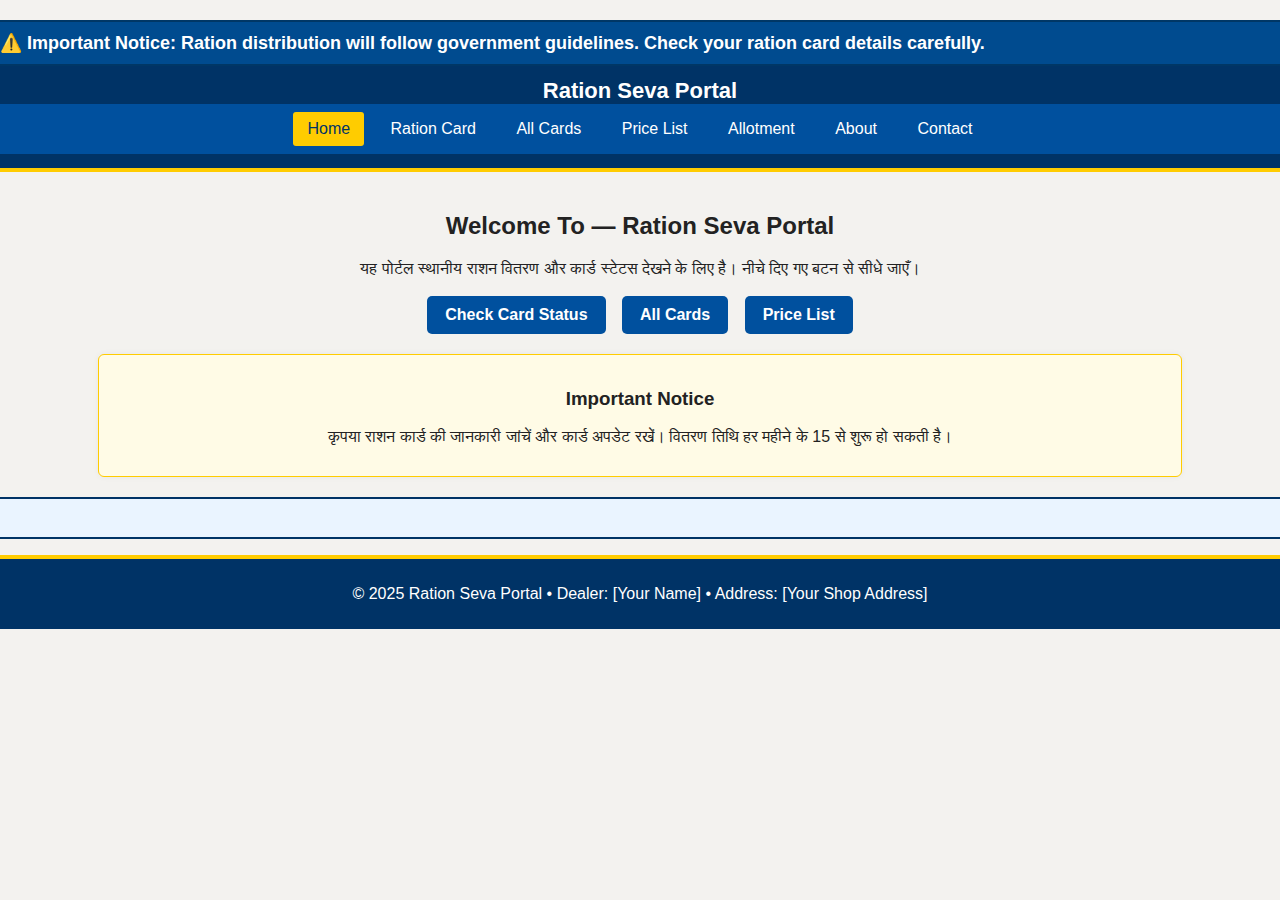
<file: index.html>
<!DOCTYPE html>
<html lang="en">
  <head>
    <meta charset="UTF-8" />
    <meta name="viewport" content="width=device-width, initial-scale=1.0" />
    <title>Ration Seva Portal - Home</title>
    <link rel="stylesheet" href="style.css" />
    <script src="script.js" defer></script>
  </head>
  <body>
  <div class="marquee-box">
    <div class="marquee-text">
        ⚠️ Important Notice: Ration distribution will follow government guidelines. Check your ration card details carefully.
    </div>
</div>

    <header>
      <h1>Ration Seva Portal</h1>
      <nav>
        <a href="index.html" class="active">Home</a>
        <a href="ration-card.html">Ration Card</a>
        <a href="all-cards.html">All Cards</a>
        <a href="price-list.html">Price List</a>
        <a href="ration-distribution.html">Allotment</a>
        <a href="about.html">About</a>
        <a href="contact.html">Contact</a>
      </nav>
    </header>

    <main>
      <section class="hero section-center">
        <h2>Welcome To — Ration Seva Portal</h2>
        <p>
          यह पोर्टल स्थानीय राशन वितरण और कार्ड स्टेटस देखने के लिए है। नीचे दिए
          गए बटन से सीधे जाएँ।
        </p>
        <div class="quick-buttons">
          <a class="btn" href="ration-card.html">Check Card Status</a>
          <a class="btn" href="all-cards.html">All Cards</a>
          <a class="btn" href="price-list.html">Price List</a>
        </div>
      </section>

      <section class="notice-box section-center">
        <h3>Important Notice</h3>
        <p>
          कृपया राशन कार्ड की जानकारी जांचें और कार्ड अपडेट रखें। वितरण तिथि हर
          महीने के 15 से शुरू हो सकती है।
        </p>
      </section>
    </main>

    <marquee
      behavior="scroll"
      direction="left"
      scrollamount="5"
      class="marquee"
    >
      ⚠️ सरकारी सूचना: राशन कार्ड से जुड़ी सेवाएँ ऑनलाइन उपलब्ध हैं | Wheat
      ₹10/kg | Rice ₹12/kg | Sugar ₹20/kg |
    </marquee>

    <footer>
      <p>
        © 2025 Ration Seva Portal • Dealer: [Your Name] • Address: [Your Shop
        Address]
      </p>
    </footer>
  </body>
</html>
</file>
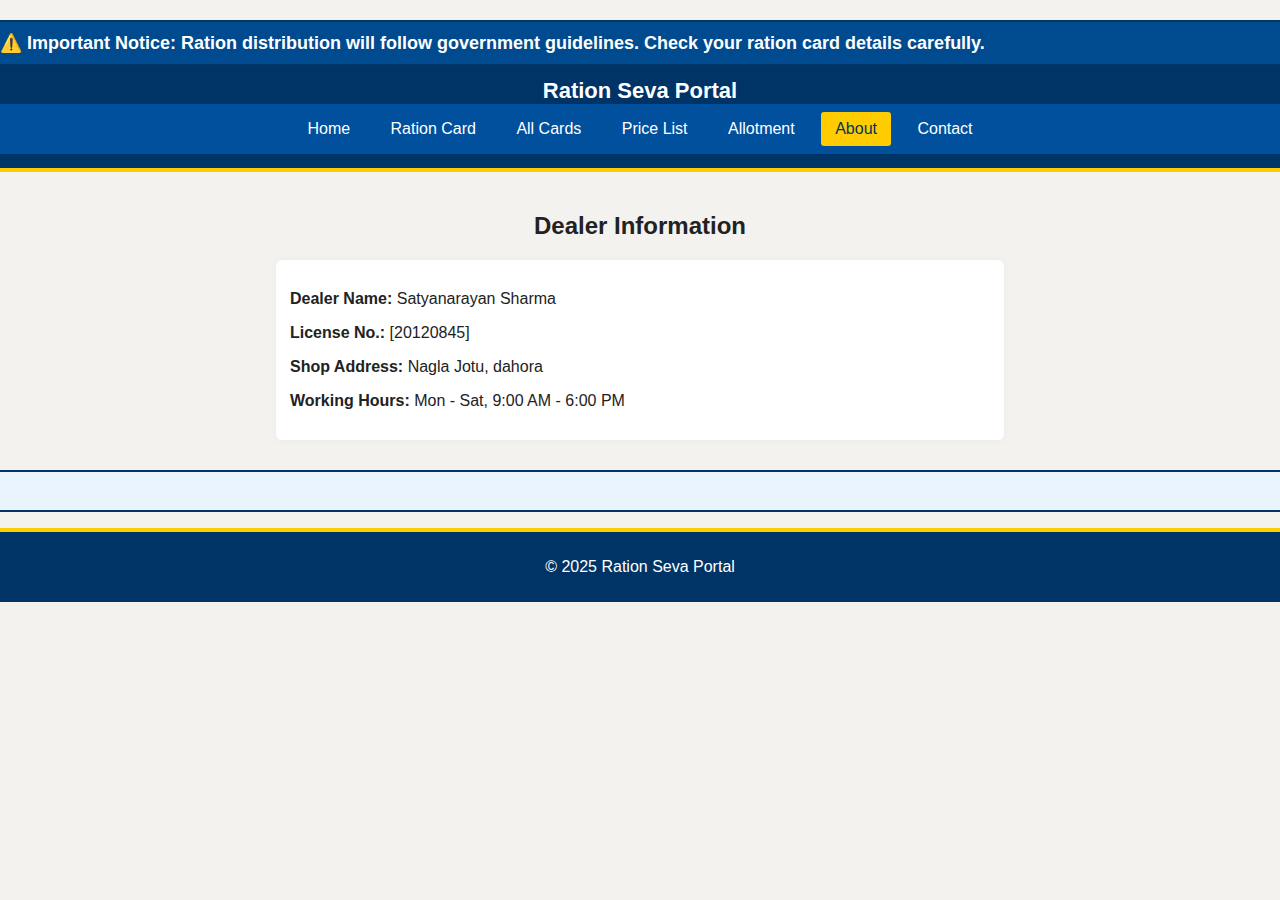
<file: about.html>
<!DOCTYPE html>
<html lang="en">
  <head>
    <meta charset="UTF-8" />
    <meta name="viewport" content="width=device-width, initial-scale=1.0" />
    <title>About Dealer</title>
    <link rel="stylesheet" href="style.css" />
    <script src="script.js" defer></script>
  </head>
  <body>
  <div class="marquee-box">
    <div class="marquee-text">
        ⚠️ Important Notice: Ration distribution will follow government guidelines. Check your ration card details carefully.
    </div>
</div>

    <header>
      <h1>Ration Seva Portal</h1>
      <nav>
        <a href="index.html">Home</a>
        <a href="ration-card.html">Ration Card</a>
        <a href="all-cards.html">All Cards</a>
        <a href="price-list.html">Price List</a>
        <a href="ration-distribution.html">Allotment</a>
        <a href="about.html" class="active">About</a>
        <a href="contact.html">Contact</a>
      </nav>
    </header>

    <main>
      <section class="section-center">
        <h2>Dealer Information</h2>

        <div class="info-card">
          <p><strong>Dealer Name:</strong> Satyanarayan Sharma</p>
          <p><strong>License No.:</strong> [20120845]</p>
          <p><strong>Shop Address:</strong> Nagla Jotu, dahora</p>
          <p><strong>Working Hours:</strong> Mon - Sat, 9:00 AM - 6:00 PM</p>
        </div>
      </section>
    </main>

    <marquee
      behavior="scroll"
      direction="left"
      scrollamount="5"
      class="marquee"
    >
      ⚠️ Info: कार्यालय का समय बदल सकता है | अपडेट के लिए संपर्क करें।
    </marquee>

    <footer>
      <p>© 2025 Ration Seva Portal</p>
    </footer>
  </body>
</html>
</file>
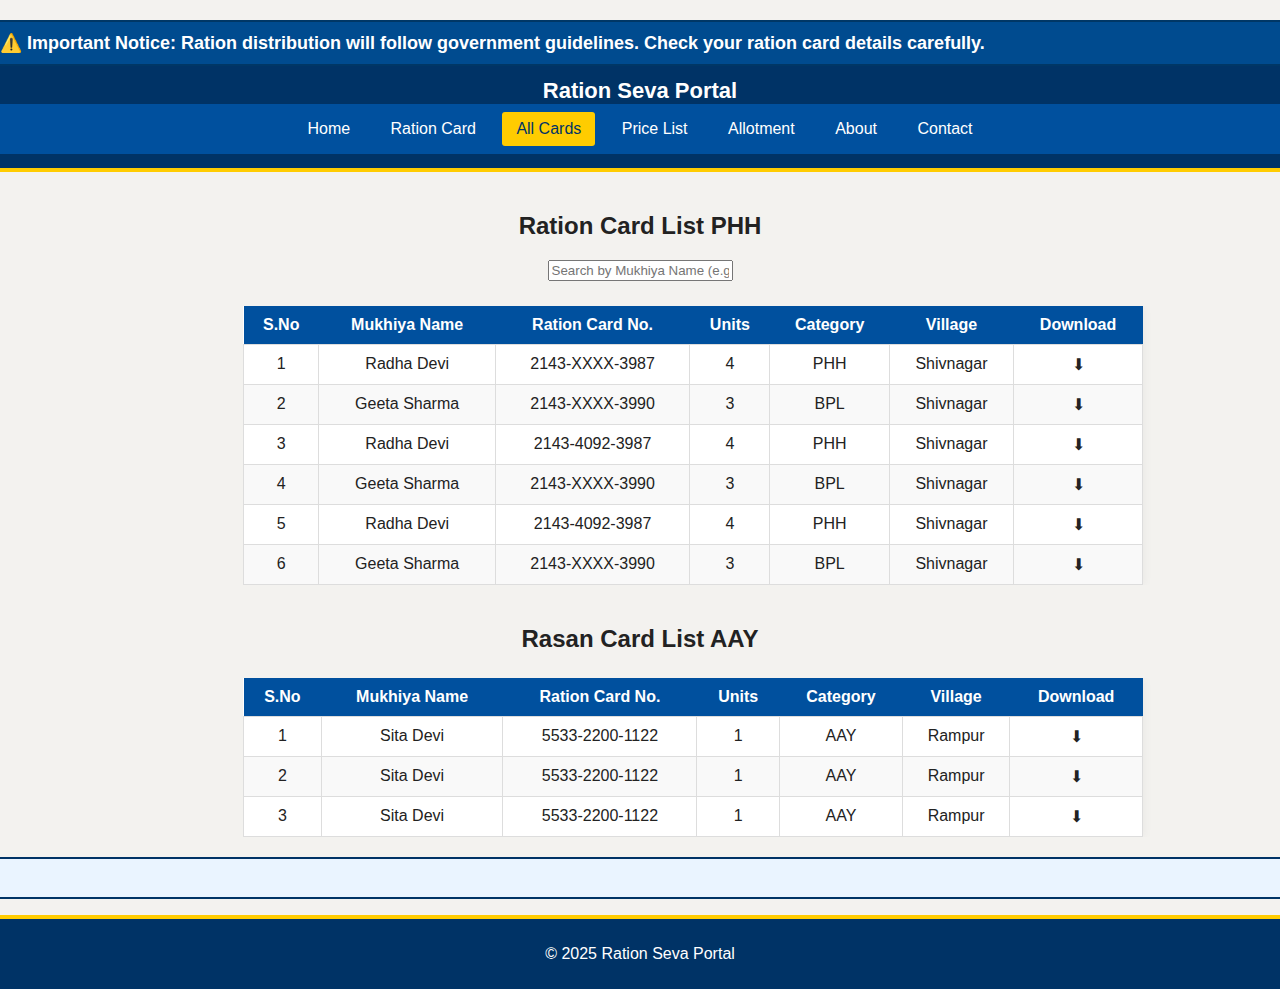
<file: all-cards.html>
<!DOCTYPE html>
<html lang="en">
  <head>
    <meta charset="UTF-8" />
    <meta name="viewport" content="width=device-width, initial-scale=1.0" />
    <title>All Ration Cards</title>
    <link rel="stylesheet" href="style.css" />
    <script src="script.js" defer></script>
  </head>

  <body>
    <div class="marquee-box">
      <div class="marquee-text">
        ⚠️ Important Notice: Ration distribution will follow government guidelines. Check your ration card details carefully.
      </div>
    </div>

    <header>
      <h1>Ration Seva Portal</h1>
      <nav>
        <a href="index.html">Home</a>
        <a href="ration-card.html">Ration Card</a>
        <a href="all-cards.html" class="active">All Cards</a>
        <a href="price-list.html">Price List</a>
        <a href="ration-distribution.html">Allotment</a>
        <a href="about.html">About</a>
        <a href="contact.html">Contact</a>
      </nav>
    </header>

    <main>
      <section class="section-center">
        <h2>Ration Card List PHH</h2>

        <input
          type="text"
          id="searchInput"
          placeholder="Search by Mukhiya Name (e.g., Radha)"
          onkeyup="searchByName()"
        />

        <!-- FIRST TABLE WITH SCROLL WRAPPER -->
        <div class="table-scroll">
          <table>
            <thead>
              <tr>
                <th>S.No</th>
                <th>Mukhiya Name</th>
                <th>Ration Card No.</th>
                <th>Units</th>
                <th>Category</th>
                <th>Village</th>
                <th>Download</th>
              </tr>
            </thead>

            <tbody id="resultBody">
              <!-- JS will fill this -->
            </tbody>
          </table>
        </div>

        <h2 style="margin-top:40px;">Rasan Card List AAY</h2>

        <!-- SECOND TABLE WITH SCROLL WRAPPER -->
        <div class="table-scroll">
          <table>
            <thead>
              <tr>
                <th>S.No</th>
                <th>Mukhiya Name</th>
                <th>Ration Card No.</th>
                <th>Units</th>
                <th>Category</th>
                <th>Village</th>
                <th>Download</th>
              </tr>
            </thead>

            <tbody id="secondTableBody">
              <!-- JS auto-fill -->
            </tbody>
          </table>
        </div>

      </section>
    </main>

    <marquee behavior="scroll" direction="left" scrollamount="5" class="marquee">
      ⚠️ Distribution alert: नई राशन वितरण सूची हर महीने अपडेट होती है | कृपया नियमित जांच करें।
    </marquee>

    <footer>
      <p>© 2025 Ration Seva Portal</p>
    </footer>
  </body>
</html>
</file>
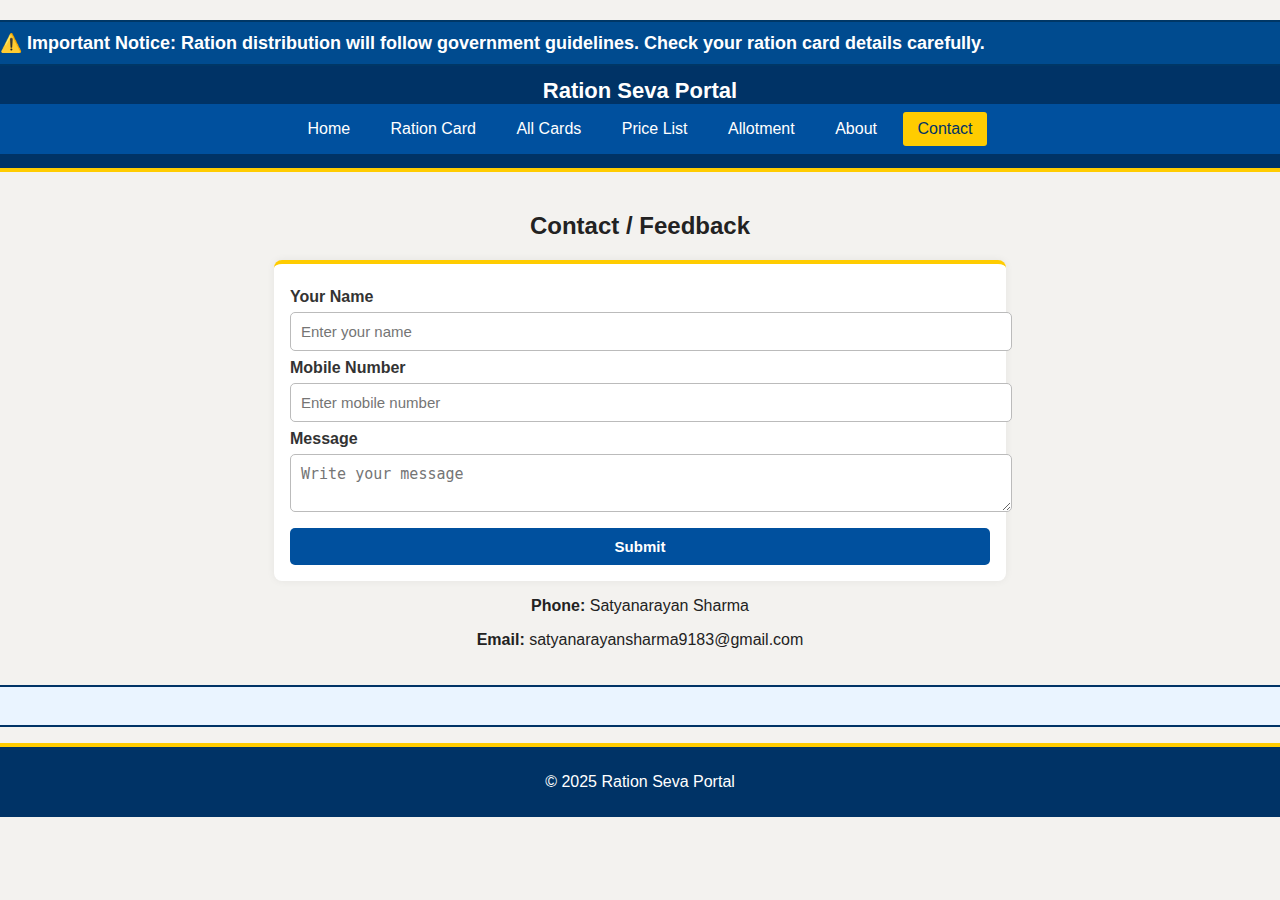
<file: contact.html>
<!DOCTYPE html>
<html lang="en">
  <head>
    <meta charset="UTF-8" />
    <meta name="viewport" content="width=device-width, initial-scale=1.0" />
    <title>Contact Us</title>
    <link rel="stylesheet" href="style.css" />
    <script src="script.js" defer></script>
  </head>
  <body>
  <div class="marquee-box">
    <div class="marquee-text">
        ⚠️ Important Notice: Ration distribution will follow government guidelines. Check your ration card details carefully.
    </div>
</div>

    <header>
      <h1>Ration Seva Portal</h1>
      <nav>
        <a href="index.html">Home</a>
        <a href="ration-card.html">Ration Card</a>
        <a href="all-cards.html">All Cards</a>
        <a href="price-list.html">Price List</a>
        <a href="ration-distribution.html">Allotment</a>
        <a href="about.html">About</a>
        <a href="contact.html" class="active">Contact</a>
      </nav>
    </header>

    <main>
      <section class="section-center">
        <h2>Contact / Feedback</h2>

        <form onsubmit="submitForm(event)">
          <label for="name">Your Name</label>
          <input
            id="cname"
            type="text"
            placeholder="Enter your name"
            required
          />

          <label for="phone">Mobile Number</label>
          <input
            id="cphone"
            type="text"
            placeholder="Enter mobile number"
            required
          />

          <label for="message">Message</label>
          <textarea
            id="cmessage"
            placeholder="Write your message"
            required
          ></textarea>

          <button type="submit">Submit</button>
        </form>

        <div style="margin-top: 12px; text-align: center">
          <p><strong>Phone:</strong> Satyanarayan Sharma</p>
          <p><strong>Email:</strong> satyanarayansharma9183@gmail.com</p>
        </div>
      </section>
    </main>

    <marquee
      behavior="scroll"
      direction="left"
      scrollamount="5"
      class="marquee"
    >
      ⚠️ Contact: For grievances, call the helpline or visit the shop during
      office hours.
    </marquee>

    <footer>
      <p>© 2025 Ration Seva Portal</p>
    </footer>
  </body>
</html>
</file>
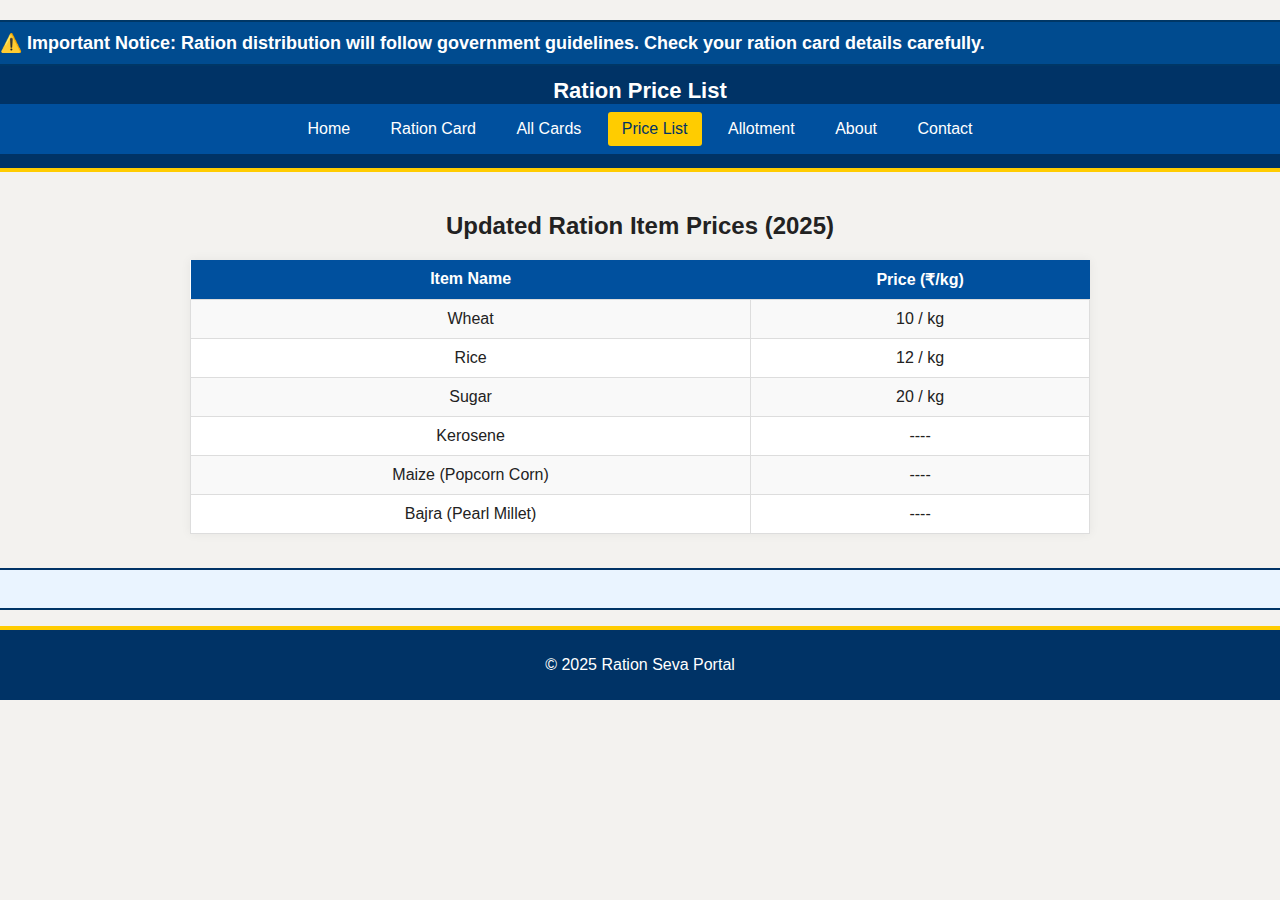
<file: price-list.html>
<!DOCTYPE html>
<html lang="en">
  <head>
    <meta charset="UTF-8" />
    <meta name="viewport" content="width=device-width, initial-scale=1.0" />
    <title>Price List - Ration Portal</title>
    <link rel="stylesheet" href="style.css" />
    <script src="script.js" defer></script>
  </head>
  <body>
  <div class="marquee-box">
    <div class="marquee-text">
        ⚠️ Important Notice: Ration distribution will follow government guidelines. Check your ration card details carefully.
    </div>
</div>

    <header>
      <h1>Ration Price List</h1>
      <nav>
        <a href="index.html">Home</a>
        <a href="ration-card.html">Ration Card</a>
        <a href="all-cards.html">All Cards</a>
        <a href="price-list.html" class="active">Price List</a>
        <a href="ration-distribution.html">Allotment</a>
        <a href="about.html">About</a>
        <a href="contact.html">Contact</a>
      </nav>
    </header>

    <main>
      <section class="section-center">
        <h2>Updated Ration Item Prices (2025)</h2>
        <table>
          <tr>
            <th>Item Name</th>
            <th>Price (₹/kg)</th>
          </tr>
          <tr>
            <td>Wheat</td>
            <td>10 / kg</td>
          </tr>
          <tr>
            <td>Rice</td>
            <td>12 / kg</td>
          </tr>
          <tr>
            <td>Sugar</td>
            <td>20 / kg</td>
          </tr>
          <tr>
            <td>Kerosene</td>
            <td>----</td>
          </tr>
          <tr>
            <td>Maize (Popcorn Corn)</td>
            <td>----</td>
          </tr>
          <tr>
            <td>Bajra (Pearl Millet)</td>
            <td>----</td>
          </tr>
        </table>
      </section>
    </main>

    <marquee
      behavior="scroll"
      direction="left"
      scrollamount="5"
      class="marquee"
    >
      ⚠️ Price Update: Sugar ₹20/kg • Wheat ₹10/kg • Rice ₹12/kg • Kerosene
      temporarily unavailable.
    </marquee>

    <footer>
      <p>© 2025 Ration Seva Portal</p>
    </footer>
  </body>
</html>
</file>
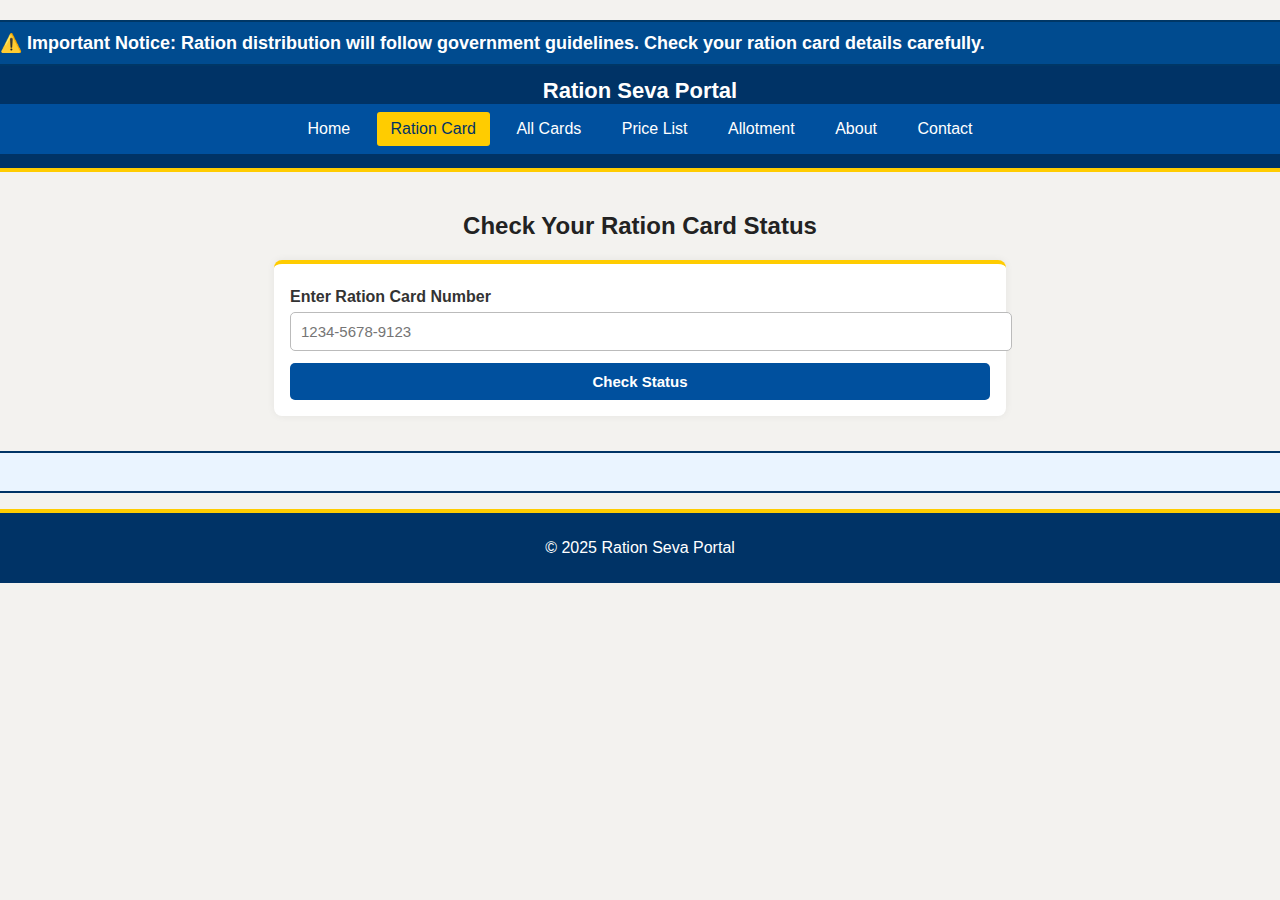
<file: ration-card.html>
<!DOCTYPE html>
<html lang="en">
  <head>
    <meta charset="UTF-8" />
    <meta name="viewport" content="width=device-width, initial-scale=1.0" />
    <title>Check Ration Card Status</title>
    <link rel="stylesheet" href="style.css" />
    <script src="script.js" defer></script>
  </head>
  <body>
  <div class="marquee-box">
    <div class="marquee-text">
        ⚠️ Important Notice: Ration distribution will follow government guidelines. Check your ration card details carefully.
    </div>
</div>

    <header>
      <h1>Ration Seva Portal</h1>
      <nav>
        <a href="index.html">Home</a>
        <a href="ration-card.html" class="active">Ration Card</a>
        <a href="all-cards.html">All Cards</a>
        <a href="price-list.html">Price List</a>
        <a href="ration-distribution.html">Allotment</a>
        <a href="about.html">About</a>
        <a href="contact.html">Contact</a>
      </nav>
    </header>

    <main>
      <section class="section-center">
        <h2>Check Your Ration Card Status</h2>

        <form onsubmit="checkStatusForm(event)">
          <label for="cardNumber">Enter Ration Card Number</label>
          <input
            type="text"
            id="cardNumber"
            maxlength="14"
            placeholder="1234-5678-9123"
            required
          />
          <button type="submit">Check Status</button>
        </form>

        <div
          id="statusResult"
          class="section-center"
          style="margin-top: 15px"
        ></div>
      </section>
    </main>

    <marquee
      behavior="scroll"
      direction="left"
      scrollamount="5"
      class="marquee"
    >
      ⚠️ Reminder: अपने राशन कार्ड की जानकारी समय-समय पर सत्यापित करते रहें |
      किसी भी समस्या के लिए संपर्क करें।
    </marquee>

    <footer>
      <p>© 2025 Ration Seva Portal</p>
    </footer>
  </body>
</html>
</file>
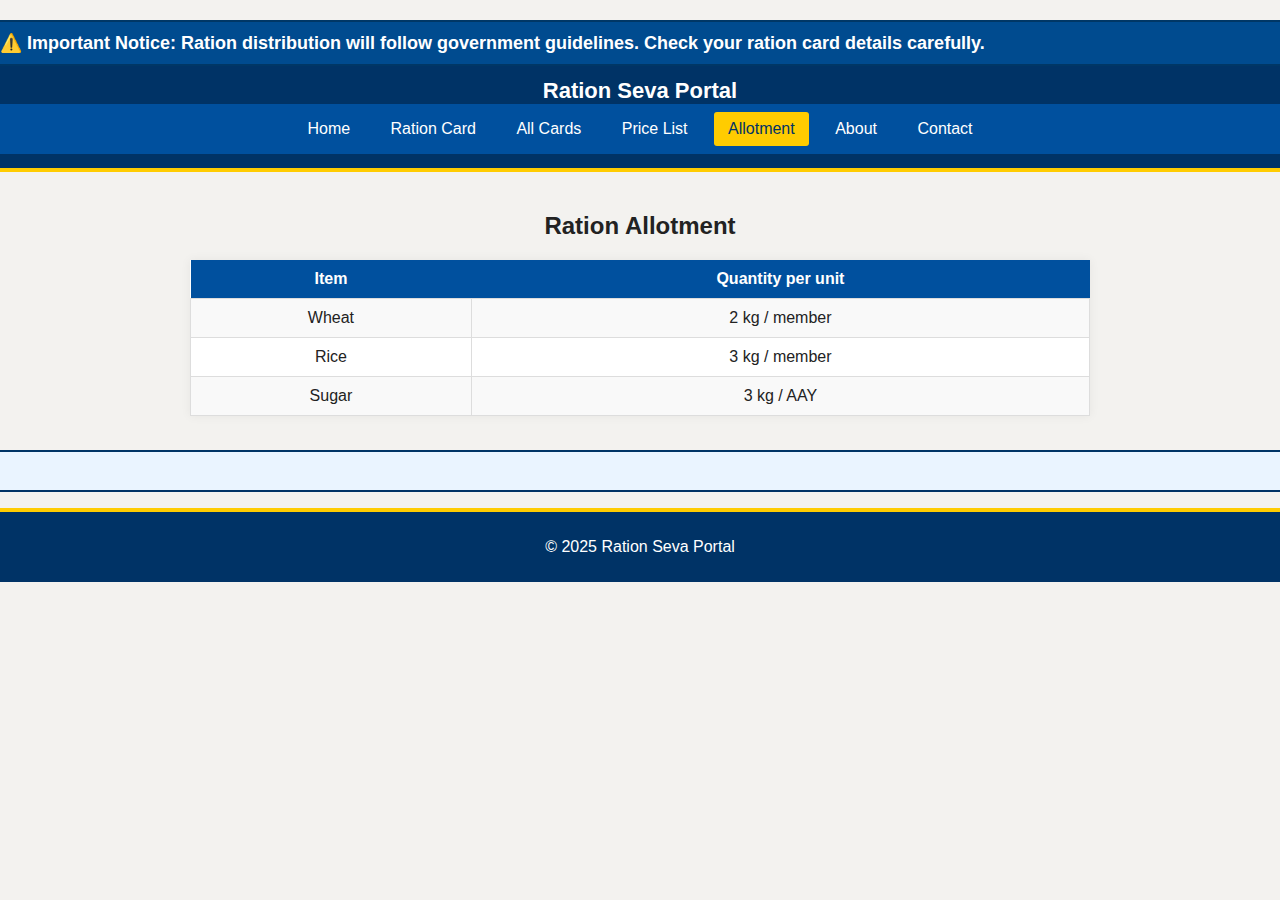
<file: ration-distribution.html>
<!DOCTYPE html>
<html lang="en">
  <head>
    <meta charset="UTF-8" />
    <meta name="viewport" content="width=device-width, initial-scale=1.0" />
    <title>Monthly Allotment</title>
    <link rel="stylesheet" href="style.css" />
    <script src="script.js" defer></script>
  </head>
  <body>
  <div class="marquee-box">
    <div class="marquee-text">
        ⚠️ Important Notice: Ration distribution will follow government guidelines. Check your ration card details carefully.
    </div>
</div>

    <header>
      <h1>Ration Seva Portal</h1>
      <nav>
        <a href="index.html">Home</a>
        <a href="ration-card.html">Ration Card</a>
        <a href="all-cards.html">All Cards</a>
        <a href="price-list.html">Price List</a>
        <a href="ration-distribution.html" class="active">Allotment</a>
        <a href="about.html">About</a>
        <a href="contact.html">Contact</a>
      </nav>
    </header>

    <main>
      <section class="section-center">
        <h2 id="monthTitle">Ration Allotment</h2>

        <table>
          <tr>
            <th>Item</th>
            <th>Quantity per unit</th>
          </tr>
          <tr>
            <td>Wheat</td>
            <td>2 kg / member</td>
          </tr>
          <tr>
            <td>Rice</td>
            <td>3 kg / member</td>
          </tr>
          <tr>
            <td>Sugar</td>
            <td>3 kg / AAY</td>
          </tr>
        </table>
      </section>
    </main>

    <marquee
      behavior="scroll"
      direction="left"
      scrollamount="5"
      class="marquee"
    >
      ⚠️ Distribution Notice: अगले वितरण के लिए अपने कार्ड तैयार रखें |
      दस्तावेज़ सत्यापन आवश्यक हो सकता है।
    </marquee>

    <footer>
      <p>© 2025 Ration Seva Portal</p>
    </footer>
  </body>
</html>
</file>
<file: style.css>
/* Government-style centered theme (UP-like) */

body {
  font-family: "Segoe UI", Arial, sans-serif;
  margin: 0;
  padding: 0;
  background-color: #f3f2ef;
  color: #222;
}

/* Header */
header {
  background-color: #003366;
  color: white;
  text-align: center;
  padding: 12px 0;
  border-bottom: 4px solid #ffcc00;
}

header h1 {
  margin: 0;
  font-size: 22px;
  
}

/* Navigation */
nav {
  background-color: #00509e;
  padding: 8px 0;
  text-align: center;
  border-bottom: 2px solid #003366;
}

nav a {
  color: white;
  text-decoration: none;
  padding: 8px 14px;
  margin: 0 4px;
  border-radius: 3px;
  display: inline-block;
  font-weight: 500;
}

nav a:hover,
nav a.active {
  background-color: #ffcc00;
  color: #003366;
}

/* Main area */
main {
  padding: 20px;
  text-align: center;
}

/* Centered sections helper */
.section-center {
  width: 85%;
  margin: 0 auto;
}

/* Hero */
.hero p {
  margin: 12px 0;
}
.quick-buttons {
  margin-top: 12px;
}
.btn {
  display: inline-block;
  background: #00509e;
  color: #fff;
  padding: 10px 18px;
  text-decoration: none;
  border-radius: 5px;
  margin: 6px;
  font-weight: 600;
}
.btn:hover {
  background: #003366;
}

/* Notice box */
.notice-box {
  background-color: #fffbe6;
  padding: 14px;
  border: 1px solid #ffcc00;
  border-radius: 6px;
  margin-top: 14px;
  box-shadow: 0 0 6px rgba(0, 0, 0, 0.05);
}

/* Table */
table {
  width: 100%;
  max-width: 900px;
  margin: 14px auto;
  border-collapse: collapse;
  background: white;
  box-shadow: 0 0 10px rgba(0, 0, 0, 0.06);
  text-align: center;
}

th {
  background-color: #00509e;
  color: white;
  padding: 10px;
}

td {
  padding: 10px;
  border: 1px solid #ddd;
}
tr:nth-child(even) {
  background: #f9f9f9;
}

/* Forms */
form {
  background: white;
  max-width: 700px;
  margin: 14px auto;
  padding: 16px;
  border-radius: 8px;
  box-shadow: 0 0 8px rgba(0, 0, 0, 0.06);
  text-align: left;
  border-top: 4px solid #ffcc00;
}

form label {
  display: block;
  margin-top: 8px;
  color: #333;
  font-weight: 600;
}
form input,
form textarea,
form button {
  width: 100%;
  padding: 10px;
  margin-top: 6px;
  border-radius: 5px;
  border: 1px solid #bbb;
  font-size: 15px;
}

form button {
  background: #00509e;
  color: white;
  border: none;
  margin-top: 12px;
  font-weight: 700;
  cursor: pointer;
}
form button:hover {
  background: #003366;
}

/* small helper */
.info-card {
  background: white;
  padding: 14px;
  border-radius: 6px;
  box-shadow: 0 0 8px rgba(0, 0, 0, 0.04);
  max-width: 700px;
  margin: 10px auto;
  text-align: left;
}

/* marquee */
.marquee {
  background-color: #eaf4ff;
  color: #003366;
  font-weight: bold;
  padding: 10px 0;
  font-size: 15px;
  border-top: 2px solid #003366;
  border-bottom: 2px solid #003366;
  text-align: center;
}

/* footer */
footer {
  background-color: #003366;
  color: white;
  text-align: center;
  padding: 10px 0;
  border-top: 4px solid #ffcc00;
  margin-top: 12px;
}
/* ====== Marquee (Scrolling Text) CSS ====== */
.marquee-box {
    width: 100%;
    overflow: hidden;
    background: #004b8f;
    color: white;
    padding: 10px 0;
    font-size: 18px;
    font-weight: bold;
    margin-top: 20px;
    border-top: 2px solid #003766;
    border-bottom: 2px solid #003766;
}

.marquee-text {
  display: inline-block;
  white-space: nowrap;
  animation: scroll-left 20s linear infinite;
}

@keyframes scroll-left {
  from { transform: translateX(100%); }
  to { transform: translateX(-100%); }
}
/* Responsiveness */
@media (max-width: 700px) {
  .section-center,
  .section-center table,
  form {
    overflow-x: hidden;   /* hii*/
    width: 95%;
  }
  @media (max-width: 700px) {
  .section-center{
    overflow-x: scroll;
  }

  }




  
  nav a {
    display: block;
    margin: 6px auto;
    width: 90%;
    max-width: 300px;
  }
  .btn {
    display: block;
    width: 85%;
    margin: 8px auto;
  }
}

/* Table scroll fix */
.table-scroll {
  max-height: 350px;
  overflow-y: auto;
  overflow-x: hidden;
  margin-left: 130px;
  margin-top: 25px;
}

.table-scroll table {
  margin: 0;
}

/* Responsiveness */
@media (max-width: 700px) {
  nav a {
    display: block;
    margin: 6px auto;
    width: 90%;
    max-width: 300px;
  }

  .btn {
    display: block;
    width: 85%;
    margin: 8px auto;
  }

  /* Table scroll only inside table, not page */
  .table-scroll {
    height: 320px;
    overflow-y: scroll;
    overflow-x: scroll;
    margin-left: 0px;
    margin-top: 25px;
  }
}
</file>
